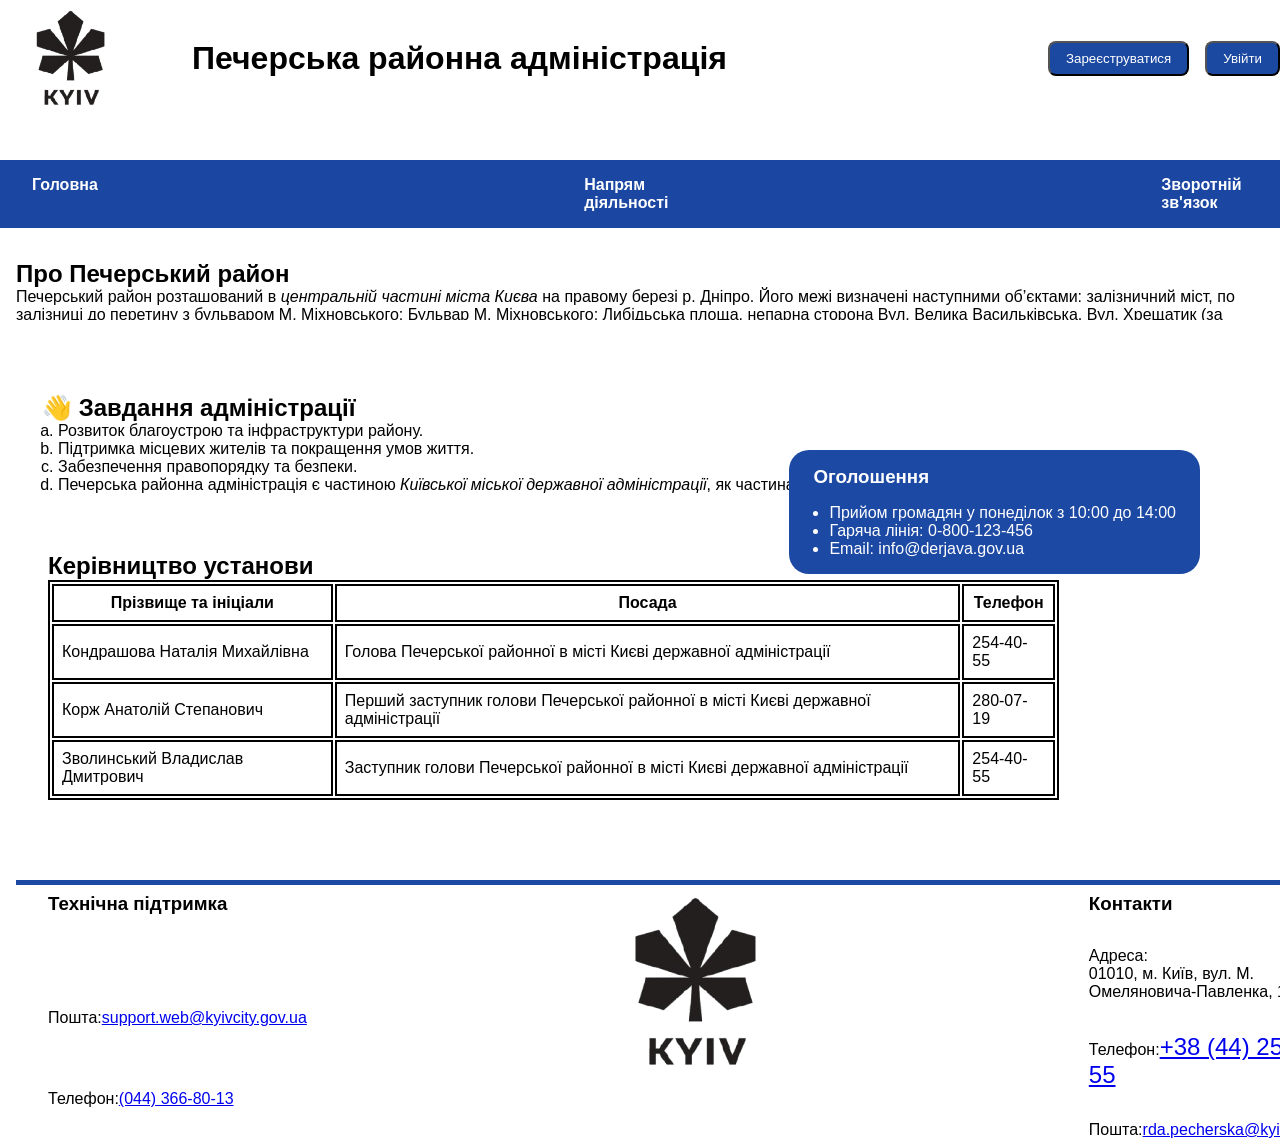
<file: index.html>
<!doctype html><html lang="en"><head><meta charset="utf-8"/><link rel="icon" href="/favicon.ico"/><meta name="viewport" content="width=device-width,initial-scale=1"/><meta name="theme-color" content="#000000"/><meta name="description" content="Web site created using create-react-app"/><link rel="apple-touch-icon" href="/logo192.png"/><link rel="manifest" href="/manifest.json"/><title>React App</title><script defer="defer" src="/static/js/main.dc4f8c51.js"></script><link href="/static/css/main.452fe39c.css" rel="stylesheet"></head><body><noscript>You need to enable JavaScript to run this app.</noscript><div id="root"></div></body></html>
</file>
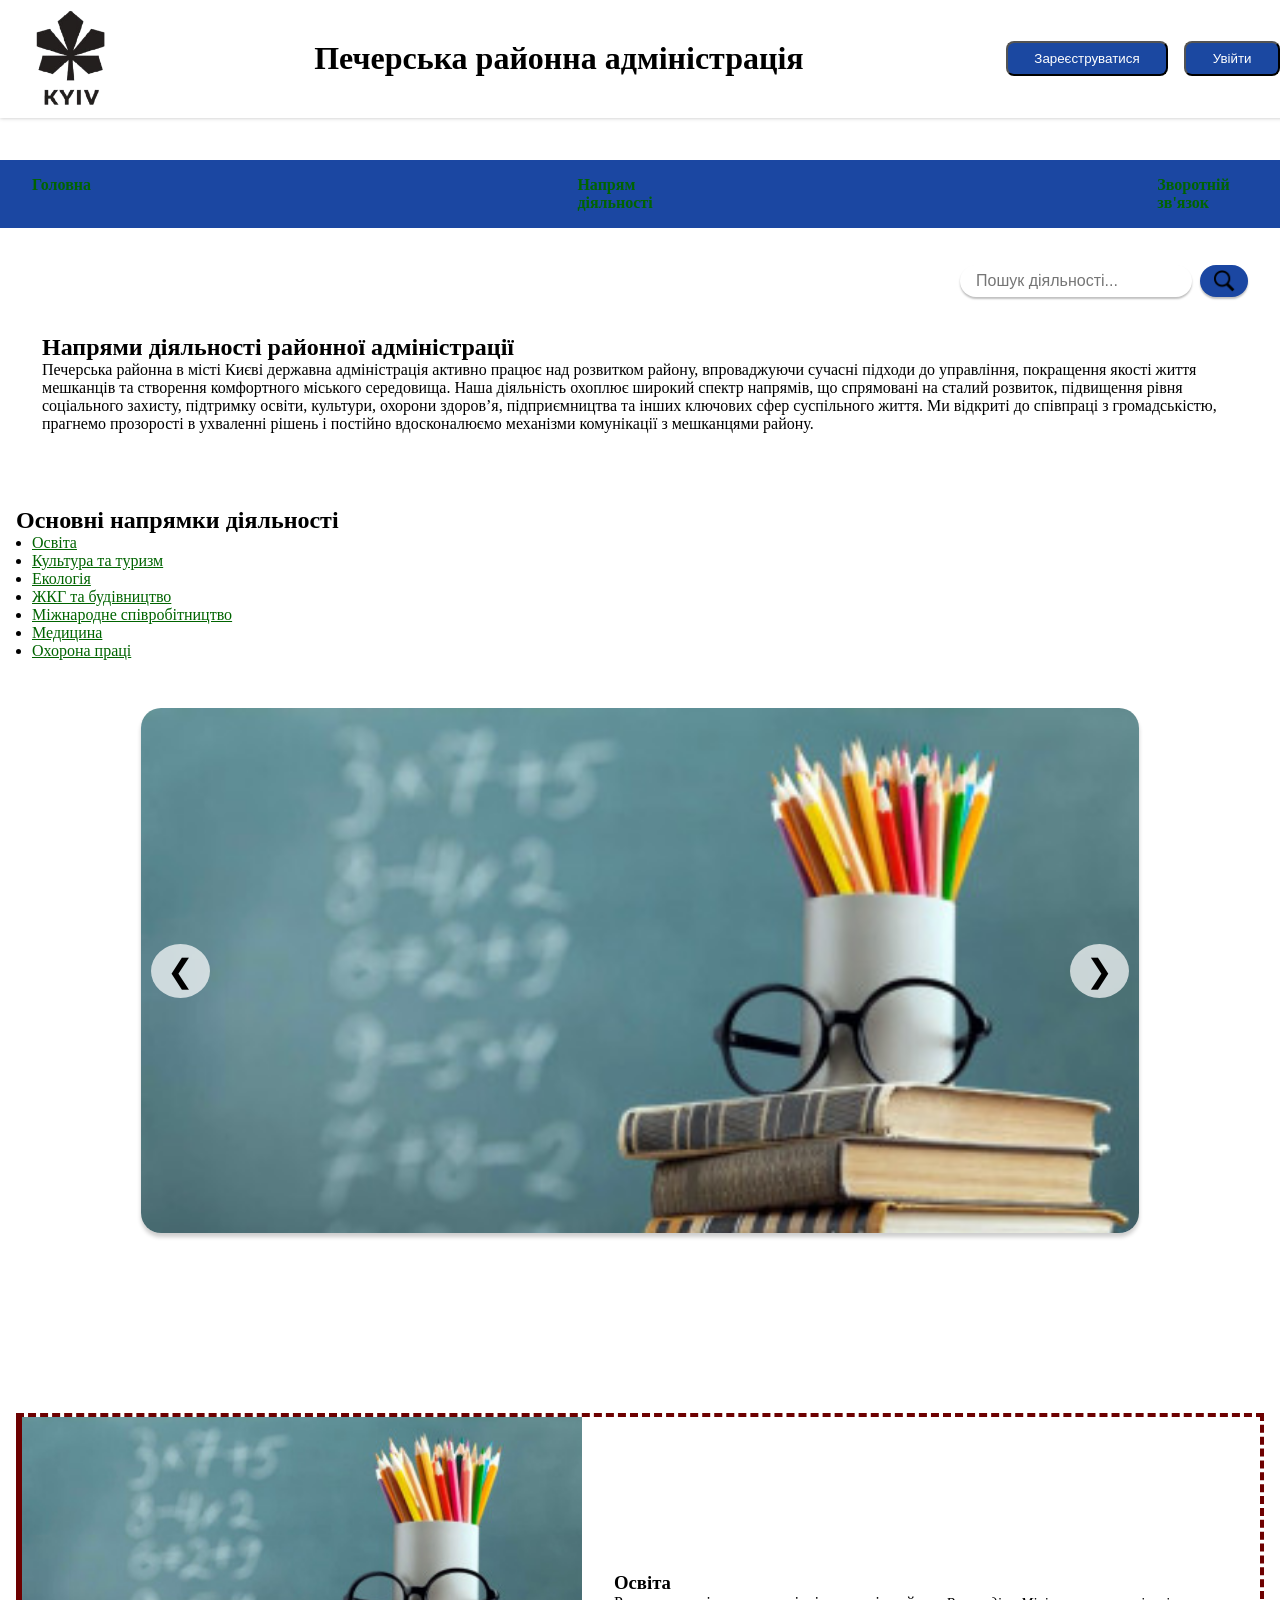
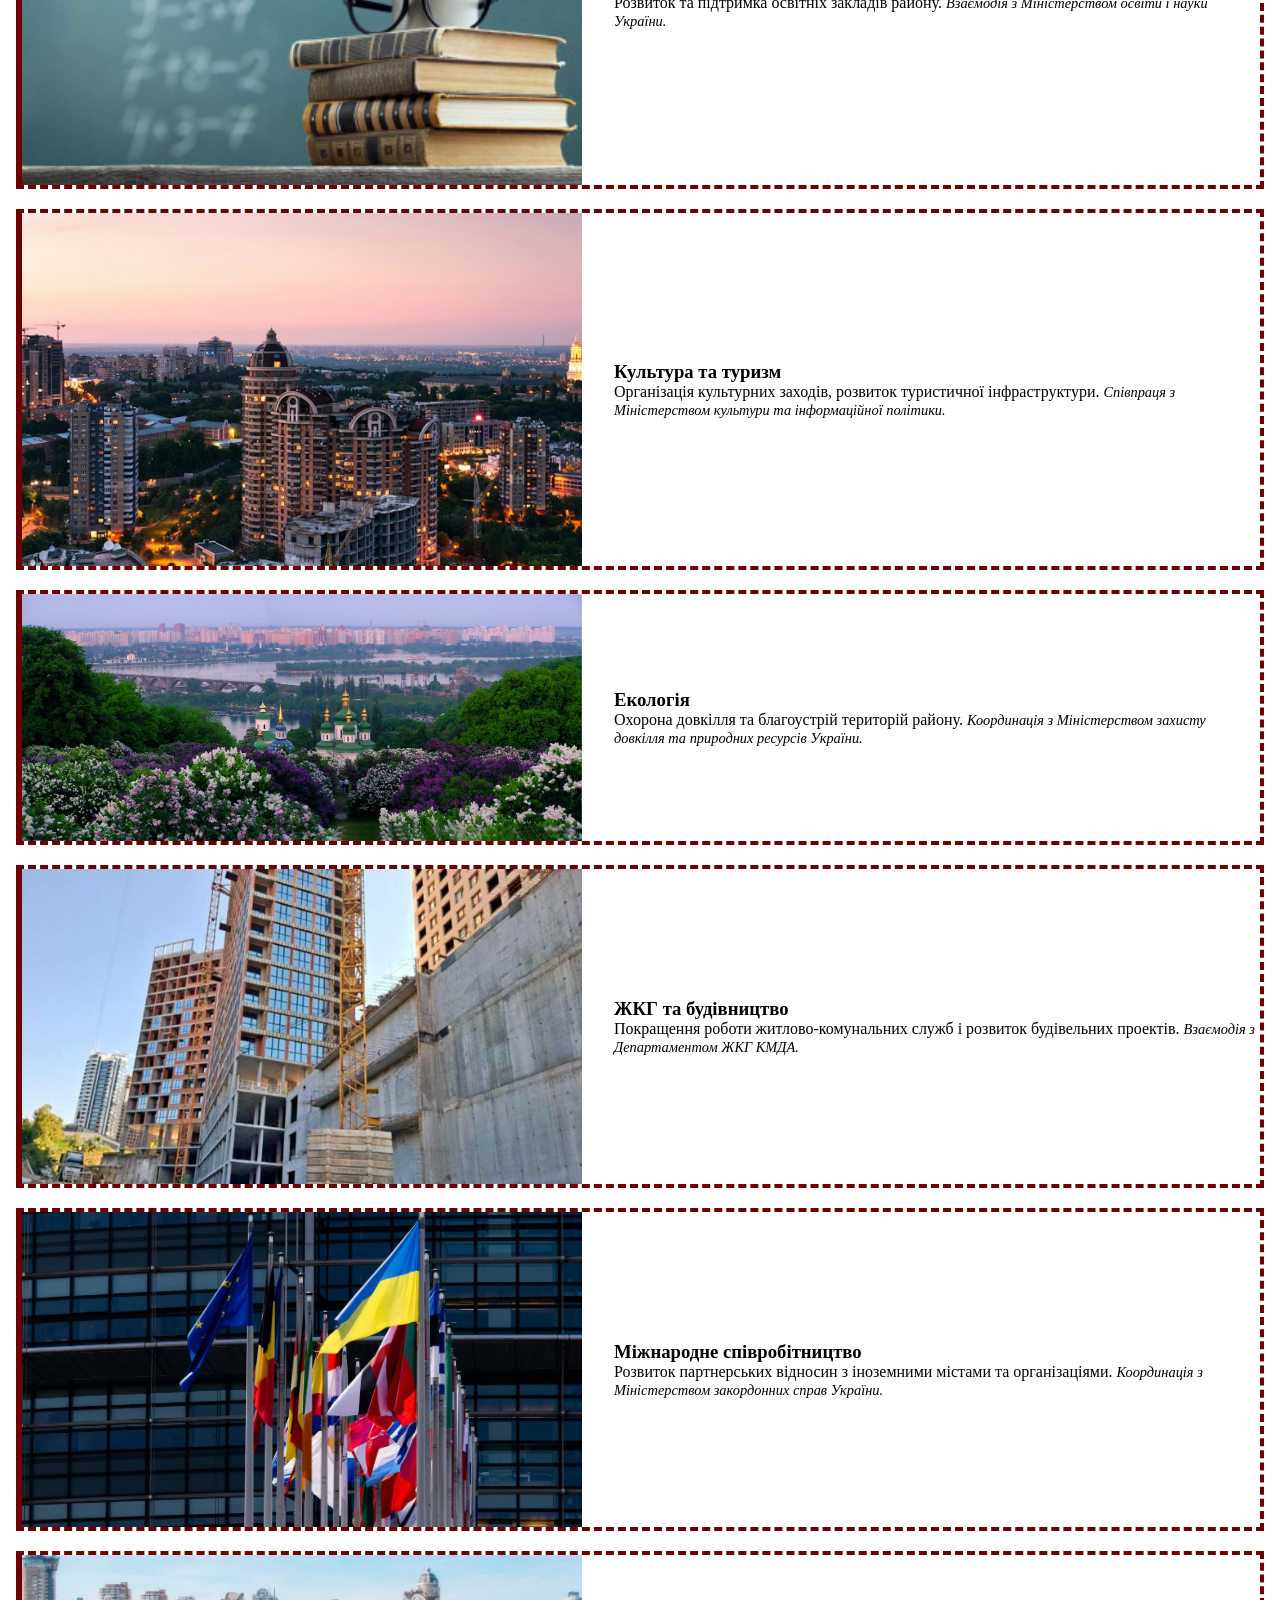
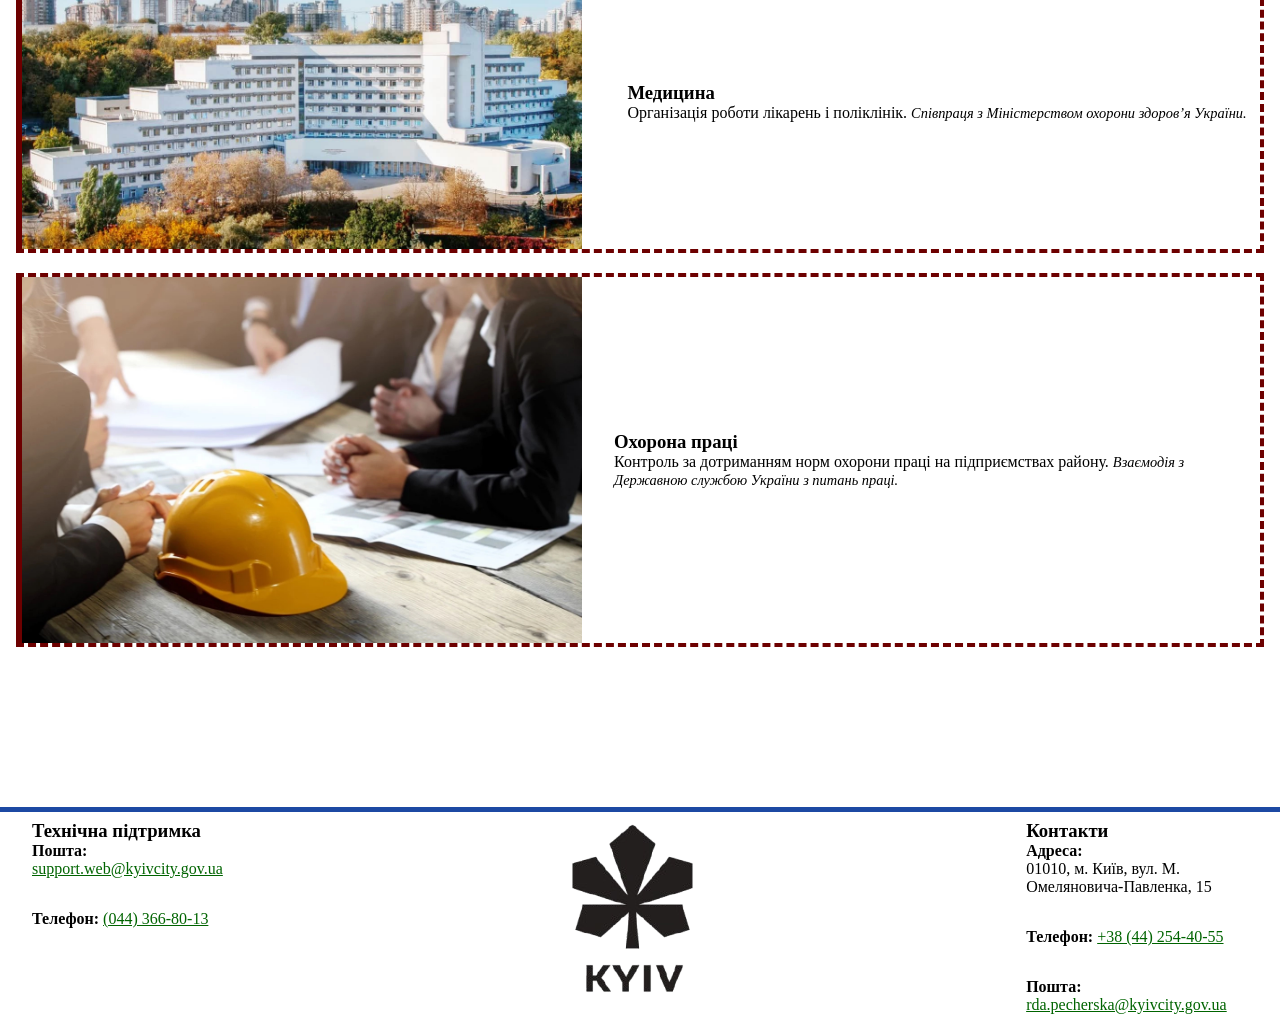
<file: activity.html>
<!DOCTYPE html>
<html lang="uk">
<head>
    <meta charset="UTF-8">
    <meta name="viewport" content="width=device-width, initial-scale=1.0">
    <title>Напрям діяльності</title>
    <link rel = "stylesheet" href = "css/stylesActivity.css">
</head>
<body>
    <header>
        <img src = "assets/logo.png" alt = "logo">
        <h1>Печерська районна адміністрація</h1>

        <div class = "profile-buttons">
            <button>Зареєструватися</button>
            <button>Увійти</button>
        </div>
    </header>

    <nav>
        <ul>
            <li>
                <a href = "index.html">Головна</a>
            </li>
            <li>
                <a href = "activity.html">Напрям діяльності</a>
            </li>
            <li>
                <a href = "feedback.html">Зворотній зв'язок</a>
            </li>
        </ul>
    </nav>

    <main>
        <article>
            <div class = "searchBox" id = "searchBox">
                <input placeholder = "Пошук діяльності...">
                <button>
                    <img src = "assets/search.png" alt = "search">
                </button>
            </div>
            
            <div class = "info">    
                <h2>Напрями діяльності районної адміністрації</h2>
                <p>Печерська районна в місті Києві державна адміністрація активно працює над розвитком району, впроваджуючи сучасні підходи до управління, покращення якості життя мешканців та створення комфортного міського середовища. Наша діяльність охоплює широкий спектр напрямів, що спрямовані на сталий розвиток, підвищення рівня соціального захисту, підтримку освіти, культури, охорони здоров’я, підприємництва та інших ключових сфер суспільного життя. Ми відкриті до співпраці з громадськістю, прагнемо прозорості в ухваленні рішень і постійно вдосконалюємо механізми комунікації з мешканцями району.</p>
            </div>

            <div class = "info">
                <h2>Основні напрямки діяльності</h2>
                <ul>
                    <li><a href = "https://pechersk.kyivcity.gov.ua/diialnist/osvita">Освіта</a></li>
                    <li><a href = "https://pechersk.kyivcity.gov.ua/diialnist/kultura-ta-turyzm">Культура та туризм</a></li>
                    <li><a href = "#">Екологія</a></li>
                    <li><a href = "#">ЖКГ та будівництво</a></li>
                    <li><a href = "#">Міжнародне співробітництво</a></li>
                    <li><a href = "#">Медицина</a></li>
                    <li><a href = "#">Охорона праці</a></li>
                </ul>
            </div>

            <div class = "carouselContainer" id = "carouselContainer">
                <button class = "prev">&#10094;</button>
                <div class = "carouselSlide" id = "carouselSlide">
                    <img src = "assets/education.jpg" alt = "Освіта">
                    <img src = "assets/traveling.jpg" alt = "Культура та туризм">
                    <img src = "assets/eco.png" alt = "Екологія">
                    <img src = "assets/build.jpg" alt = "ЖКГ та будівництво">
                    <img src = "assets/international.jpg" alt = "Міжнародне співробітництво">
                    <img src = "assets/medicine.jpg" alt = "Медицина">
                    <img src = "assets/safety.jpg" alt = "Охорона праці">
                </div>
                <button class = "next">&#10095;</button>
            </div>

            <section class = "activities">

                <div class = "activity">
                    <img src = "assets/education.jpg" alt = "Освіта">

                    <div class = "activity-text">
                        <h3>Освіта</h3>
                        <p>Розвиток та підтримка освітніх закладів району. <span class = "selected-text">Взаємодія з Міністерством освіти і науки України.</span></p>
                    </div>
                </div>

                <div class = "activity">
                    <img src = "assets/traveling.jpg" alt = "Культура і туризм">

                    <div class = "activity-text">
                        <h3>Культура та туризм</h3>
                        <p>Організація культурних заходів, розвиток туристичної інфраструктури. <span class = "selected-text">Співпраця з Міністерством культури та інформаційної політики.</span></p>
                    </div>
                </div>

                <div class = "activity">
                    <img src = "assets/eco.png" alt = "Екологія">

                    <div class = "activity-text">
                        <h3>Екологія</h3>
                        <p>Охорона довкілля та благоустрій територій району. <span class = "selected-text">Координація з Міністерством захисту довкілля та природних ресурсів України.</span></p>
                    </div>
                </div>

                <div class = "activity">
                    <img src = "assets/build.jpg" alt = "ЖКГ та будівництво">

                    <div class = "activity-text">
                        <h3>ЖКГ та будівництво</h3>
                        <p>Покращення роботи житлово-комунальних служб і розвиток будівельних проектів. <span class = "selected-text">Взаємодія з Департаментом ЖКГ КМДА.</span></p>
                    </div>
                </div>

                <div class = "activity">
                    <img src = "assets/international.jpg" alt = "Міжнародне співробітництво">

                    <div class = "activity-text">
                        <h3>Міжнародне співробітництво</h3>
                        <p>Розвиток партнерських відносин з іноземними містами та організаціями. <span class = "selected-text">Координація з Міністерством закордонних справ України.</span></p>
                    </div>
                </div>

                <div class = "activity">
                    <img src = "assets/medicine.jpg" alt = "Медицина">

                    <div class = "activity-text">
                        <h3>Медицина</h3>
                        <p>Організація роботи лікарень і поліклінік. <span class = "selected-text">Співпраця з Міністерством охорони здоров’я України.</span></p>
                    </div>
                </div>

                <div class = "activity">
                    <img src = "assets/safety.jpg" alt = "Охорона праці">

                    <div class = "activity-text">
                        <h3>Охорона праці</h3>
                        <p>Контроль за дотриманням норм охорони праці на підприємствах району. <span class = "selected-text">Взаємодія з Державною службою України з питань праці.</span></p>
                    </div>
                </div>
            </section>
        </article>
    </main>

    <footer>
        <div class = "footer-support">
            <h3>Технічна підтримка</h3>

            <ul>
                <li>
                    <label>Пошта:</label>
                    <a href = "#">support.web@kyivcity.gov.ua</a>
                </li>
                <li>
                    <label>Телефон:</label>
                    <a href = "#">(044) 366-80-13</a>
                </li>
            </ul>
        </div>

        <img src = "assets/logo.png">

        <div class = "footer-contacts">
            <h3>Контакти</h3>
            <ul>
                <li>
                    <label>Адреса:</label>
                    <p>01010, м. Київ, вул. М. Омеляновича-Павленка, 15</p>
                </li>
                <li>
                    <label>Телефон:</label>
                    <a href = "#">+38 (44) 254-40-55</a>
                </li>
                <li>
                    <label>Пошта:</label>
                    <a href = "#">rda.pecherska@kyivcity.gov.ua</a>
                    <style>
                        label {
                            font-weight: 900;
                        }
                    </style>
                </li>
            </ul>
        </div>
    </footer>

    <script src = "scripts/activityScript.js"></script>
</body>
</html>
</file>
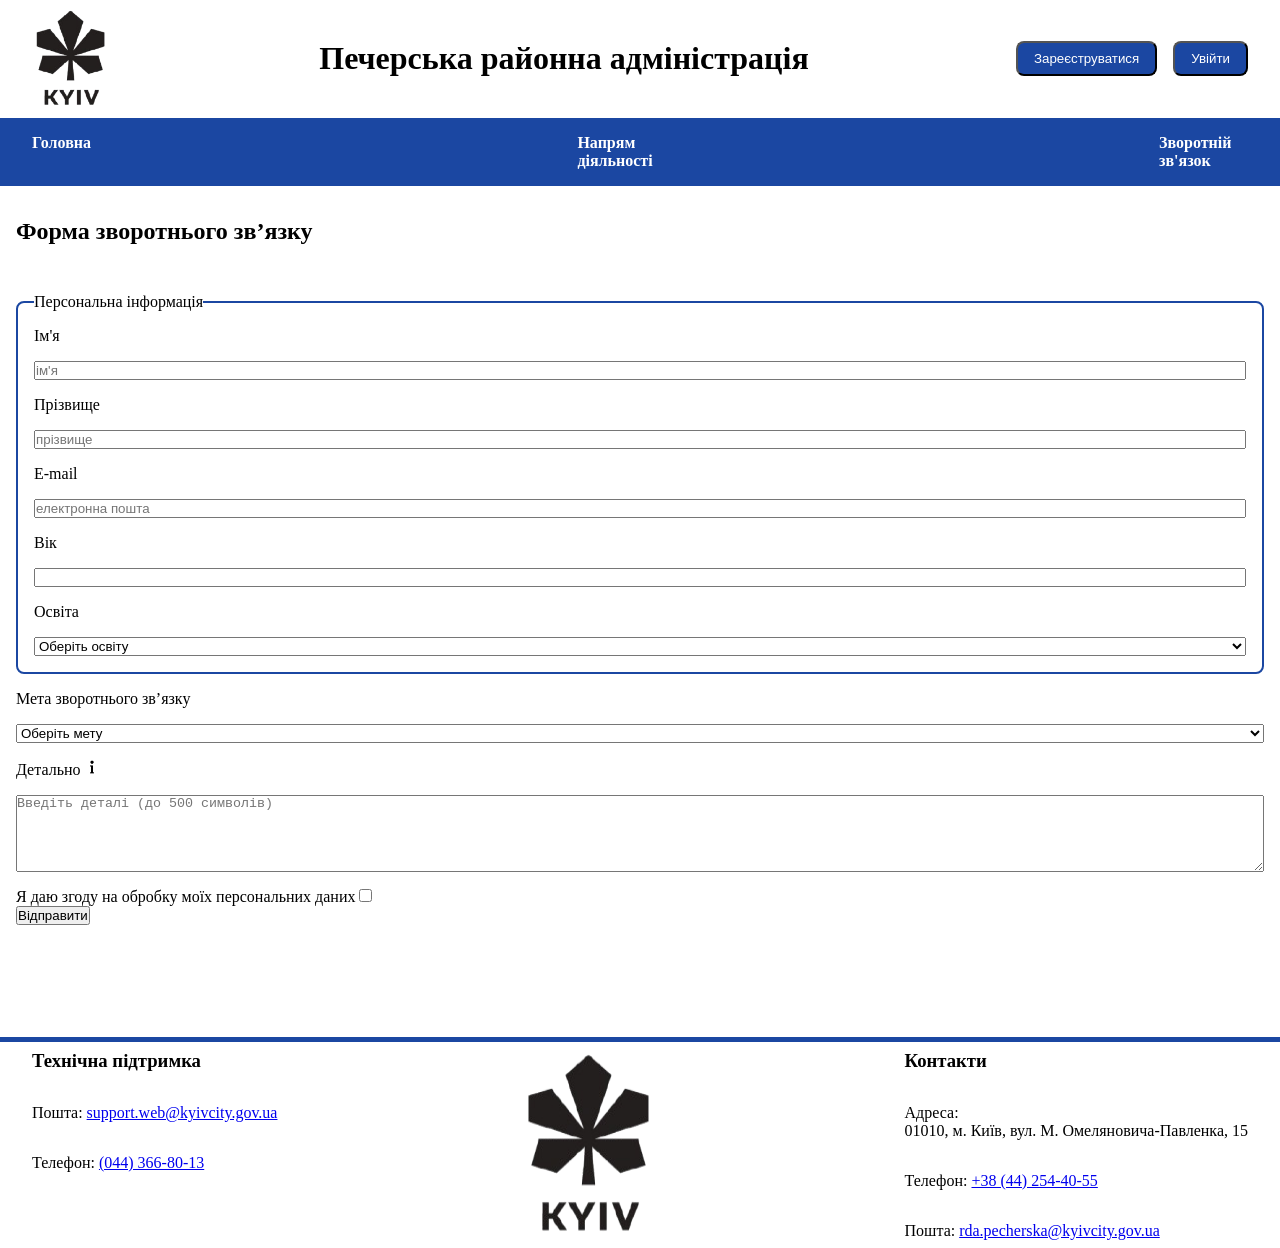
<file: feedback.html>
<!DOCTYPE html>
<html lang="uk">
<head>
    <meta charset="UTF-8">
    <meta name="viewport" content="width=device-width, initial-scale=1.0">
    <title>Зворотній зв'язок</title>
    <link rel = "stylesheet" href = "css/stylesFeedback.css">
</head>
<body>
    <header>
        <img src = "assets/logo.png" alt = "logo">
        <h1>Печерська районна адміністрація</h1>

        <div class = "profile-buttons">
            <button>Зареєструватися</button>
            <button>Увійти</button>
        </div>
    </header>

    <nav>
        <ul>
            <li>
                <a href = "index.html">Головна</a>
            </li>
            <li>
                <a href = "activity.html">Напрям діяльності</a>
            </li>
            <li>
                <a href = "feedback.html">Зворотній зв'язок</a>
            </li>
        </ul>
    </nav>

    <main>
        <article>
            <h2>Форма зворотнього зв’язку</h2>
            <form action = "#" method = "post">
                <fieldset>
                    <legend>Персональна інформація</legend>
                    
                    <label for = "name">Ім'я</label>
                    <input type = "text" id = "name" name = "name" placeholder = "ім'я" required>

                    <label for = "surname">Прізвище</label>
                    <input type = "text" id = "surname" name = "surname" placeholder = "прізвище" required>
                    
                    <label for = "email">E-mail</label>
                    <input type = "email" id = "email" name = "email" placeholder = "електронна пошта" required>
                    
                    <label for = "age">Вік</label>
                    <input type = "number" id = "age" name = "age" min = "18" required>
                    
                    <label for = "education">Освіта</label>
                    <select id = "education" name = "education" required>
                        <option value = "">Оберіть освіту</option>
                        <option value = "full">Повна</option>
                        <option value = "incomplete">Неповна</option>
                        <option value = "higher">Вища</option>
                        <option value = "professional">Професійна</option>
                    </select>
                </fieldset>

                <section class = "submain">
                    <label for = "purpose">Мета зворотнього зв’язку</label>
                    <select id = "purpose" name = "purpose" required>
                        <option value = "">Оберіть мету</option>
                        <option value = "cooperation">Співпраця</option>
                        <option value = "complaint">Скарга на порушення права власності</option>
                        <option value = "suggestion">Пропозиція</option>
                        <option value = "error">Наявність помилки</option>
                    </select>

                    <div class = "labelDetail">
                        <label for = "details">Детально</label>
                        <img src = "assets/information.png" class = "infoIcon" id = "infoIcon">
                        <span class = "tooltip">Вдячні за Ваш час! Конкретизуйте мету звернення, будь ласка.</span>
                    </div>
                    <textarea class = "detailInfo" id = "details" name = "details" rows = "5" cols = "30" maxlength = "500" placeholder="Введіть деталі (до 500 символів)"></textarea>

                    <div class = "proccesing">
                        <label for = "consent">Я даю згоду на обробку моїх персональних даних</label>
                        <input type = "checkbox" id = "consent" name = "consent" required>
                    </div>
                </section>

                <button type = "submit">Відправити</button>
            </form>
        </article>
    </main>

    <footer>
        <div class = "footer-column">
            <h3>Технічна підтримка</h3>
            <ul>
                <li>
                    <label>Пошта:</label>
                    <a href="mailto:support.web@kyivcity.gov.ua">support.web@kyivcity.gov.ua</a>
                </li>
                <li>
                    <label>Телефон:</label>
                    <a href = "tel:(044) 366-80-13">(044) 366-80-13</a>
                </li>
            </ul>
        </div>

        <img src = "assets/logo.png">

        <div class = "footer-column">
            <h3>Контакти</h3>
            <ul>
                <li>
                    <label>Адреса:</label>
                    <p>01010, м. Київ, вул. М. Омеляновича-Павленка, 15</p>
                </li>
                <li>
                    <label>Телефон:</label>
                    <a href = "tel:+38 (44) 254-40-55">+38 (44) 254-40-55</a>
                </li>
                <li>
                    <label>Пошта:</label>
                    <a href="mailto:rda.pecherska@kyivcity.gov.ua">rda.pecherska@kyivcity.gov.ua</a>
                </li>
            </ul>
        </div>
    </footer>
</body>
</html>
</file>
<file: static/css/main.452fe39c.css>
body{-webkit-font-smoothing:antialiased;-moz-osx-font-smoothing:grayscale;font-family:-apple-system,BlinkMacSystemFont,Segoe UI,Roboto,Oxygen,Ubuntu,Cantarell,Fira Sans,Droid Sans,Helvetica Neue,sans-serif;margin:0}code{font-family:source-code-pro,Menlo,Monaco,Consolas,Courier New,monospace}*{margin:0;padding:0}header{grid-gap:5rem;align-items:center;background-color:#fff;display:grid;gap:5rem;grid-template-columns:repeat(3,auto);max-width:100%;padding:.5rem 2rem;position:absolute;top:0}header img{width:5rem}.profile-buttons{grid-gap:1rem;display:grid;gap:1rem;grid-template-columns:repeat(2,auto);position:fixed;right:0;z-index:1010}.profile-buttons button{background-color:#1b48a1;border-radius:.5rem;color:#fff;cursor:pointer;padding:.5rem 1rem}nav{margin-top:10rem}nav>ul{grid-gap:40%;background-color:#1b47a2;display:grid;gap:40%;grid-template-columns:repeat(3,auto);list-style-type:none;padding:1rem 2rem}@media screen and (max-width:768px){nav>ul{gap:10%;grid-template-columns:repeat(1,auto);height:10rem;justify-content:end}}nav ul li a{color:#fff;font-weight:700;text-decoration:none}.subMenu{background-color:#fff;border-radius:20px;box-shadow:0 4px 4px #00000040;display:none;flex-direction:column;gap:1rem;height:10rem;list-style:none;padding:1rem;position:absolute;width:10rem;z-index:1010}.subMenu li a{color:#000;font-size:1rem;text-decoration:none;transition:all .3s ease-in-out}.subMenu li a:hover{font-size:1.1rem}main{padding-left:1rem}article{grid-gap:3rem;display:grid;gap:3rem;grid-template-rows:repeat(2,auto);padding:2rem 0;position:relative}.info:first-child{max-height:60px;overflow-y:scroll}.info:nth-child(2){margin:16px 10px;padding:10px 16px}.info ol{margin-left:1rem}#leadership{margin-bottom:3rem;margin-left:2rem;max-width:80%;transition:all .3s ease-in-out}#leadership:hover{transform:scale(1.05)}table{border:2px solid lab(0 0 0)}td,th{border:2px solid #000;padding:.5rem}aside{grid-gap:1rem;background-color:#1c49a3;border-radius:20px;color:#fff;display:grid;gap:1rem;grid-template-rows:repeat(2,auto);padding:1rem 1.5rem;position:absolute;right:5rem;top:50%;transition:all .3s ease-in-out;z-index:1009}aside:hover{background-color:#fff;border:3px solid #000;box-shadow:0 0 4px #00000040;color:#000;transform:scale(1.1)}aside ul{margin-left:1rem}footer{grid-gap:20rem;border-top:5px solid hwb(220 11% 36%);display:grid;gap:20rem;grid-template-columns:repeat(3,auto);margin-top:5rem;padding:.5rem 2rem}@media screen and (max-width:768px){footer{gap:20%;grid-template-columns:repeat(1,auto)}}.footer-column,footer ul{grid-gap:2rem;display:grid;gap:2rem}footer ul{list-style-type:none}footer a,footer label{border:none;outline:none;transition:all 3s ease-in-out}footer a:hover,footer label:hover{border:3px double #000;padding:3px}a[href="tel:+38 (44) 254-40-55"]{font-size:1.5rem}
/*# sourceMappingURL=main.452fe39c.css.map*/
</file>
<file: css/stylesActivity.css>
* {
    padding: 0;
    margin: 0;
}

a:link {
    color: darkgreen;
}

a:visited {
    color: darkblue;
}

/* Селектор */
header {
    position: fixed;
    top: 0;
    left: 0;
    display: grid;
    grid-template-columns: repeat(3, auto);
    gap: 10rem;
    align-items: center;
    padding: 0.5rem 2rem;
    background-color: white;
    box-shadow: 0px 0px 4px rgba(0, 0, 0, 0.25);
    width: 100%;
    z-index: 1010;
}

header img {
    width: 5rem;
}

/* Селектор */
.profile-buttons {
    display: grid;
    grid-template-columns: repeat(2, auto);
    gap: 1rem;
    padding-right: 2rem;
}

/* Колір */
.profile-buttons button {
    padding: 0.5rem 1rem;
    border-radius: 0.5rem;
    background-color: hsl(220, 71%, 37%);
    color: white;
    cursor: pointer;
}

nav {
    margin-top: 10rem;
}

/* Селектро */
/* Колір */
nav > ul {
    display: grid;
    grid-template-columns: repeat(3, auto);
    gap: 40%;
    list-style-type: none;
    background-color: #1b47a2;
    padding: 1rem 2rem;
}

/* Кольір */
nav ul li a {
    color: white;
    text-decoration: none;
    font-weight: bold;
}

article {
    position: relative;
    display: grid; 
    grid-template-rows: repeat(2, auto); 
    gap: 3rem;
    padding: 5rem 1rem;
}

.searchBox {
    position: absolute;
    top: 1%;
    right: 2rem;
    display: flex;
    gap: 0.5rem;
    height: 2rem;
}

.searchBox input {
    font-size: 1rem;
    padding: 0.5rem 1rem;
    border-radius: 20px;
    border: none;
    box-shadow: 0px 2px 2px rgba(0, 0, 0, 0.25);
}

.searchBox button {
    display: flex;
    align-items: center;
    justify-content: center;
    background-color: #1b47a2;
    border-radius: 20px;
    border: none;
    width: 3rem;
    box-shadow: 0px 2px 2px rgba(0, 0, 0, 0.25);
}

.searchBox img {
    width: 1.5rem;
    height: auto;
}

.info:nth-child(2) {
    padding: 10px 16px;
    margin: 16px 10px;
}

.info ol {
    margin-left: 1rem;
}

/* Карусель */

.carouselContainer {
    position: relative;
    width: 80%;
    max-width: 80%;
    max-height: 80%;
    margin: 0rem auto;
    overflow: hidden;
    border-radius: 20px;
    box-shadow: 0px 4px 4px rgba(0,0,0,0.2);
}

.carouselSlide {
    display: flex;
    transition: transform 0.3s ease-in-out;
}

.carouselSlide img {
    width: 100%;
    flex-shrink: 0;
}

/* Кнопки */
.prev, .next {
    position: absolute;
    top: 50%;
    transform: translateY(-50%);
    background-color: rgba(255, 255, 255, 0.7);
    border: none;
    padding: 0.5rem 1rem;
    font-size: 2rem;
    cursor: pointer;
    border-radius: 50%;
    transition: all 0.3s ease-in-out;
    z-index: 1020;
}

.prev { left: 10px; }
.next { right: 10px; }

.prev:hover, .next:hover {
    background-color: rgba(255,255,255,1);
}


#leadership {
    margin-left: 3rem;
    max-width: 80%;
    transition: all 0.3s ease-in-out;
}

#leadership:hover {
    transform: scale(1.05);
}

/* Колір */
table {
    border: lab(0% 0 0) 2px solid;
}

th, td {
    border: black 2px solid;
    padding: 0.5rem;
}

/* Колір */
footer {
    display: grid;
    grid-template-columns: repeat(3, auto); 
    gap: 20rem;
    padding: 0.5rem 2rem;
    margin-top: 5rem;
    border-top: hwb(220 11% 36%) 5px solid;
}

.footer-column {
    display: grid;
    gap: 2rem;
}

footer ul {
    list-style-type: none;
    display: grid;
    gap: 2rem;
}

footer a,
footer label {
    border: none;
    outline: none;
    transition: all 3s ease-in-out;
}

footer a:hover, 
footer label:hover {
    border: 3px double black; 
    padding: 3px; 
}

/* activity */

.info ul {
    margin-left: 1rem;
}

.activities {
    display: grid;
    grid-template-columns: repeat(auto-fit, minmax(800px, 1fr));
    gap: 20px;
}

.activity {
    display: grid;
    grid-auto-flow: column; 
    grid-template-columns: repeat(2, auto); 
    gap: 2rem;
    align-items: center;
    border: 4px dashed #6d0000;   
    border-left: 6px solid #6d0000;
}

.activity img {
    width: 35rem;
    z-index: 1000;
    transition: all 0.3s ease-in-out;
}

.activity img:hover {
    filter: brightness(0.75);
}

.selected-text {
    font-weight: 300;
    font-size: 0.9rem;
    font-style: italic;
}
</file>
<file: css/stylesFeedback.css>
* {
    padding: 0;
    margin: 0;
}

header {
    display: flex;
    justify-content: space-between;
    align-items: center;
    padding: 0.5rem 2rem;
}

header img {
    width: 5rem;
}

.profile-buttons {
    display: flex;
    gap: 1rem;
}

.profile-buttons button {
    padding: 0.5rem 1rem;
    border-radius: 0.5rem;
    background-color: #1b47a2;
    color: white;
    cursor: pointer;
}

nav ul {
    display: flex;
    gap: 40%;
    list-style-type: none;
    background-color: #1b47a2;
    padding: 1rem 2rem;
}

nav ul li a {
    color: white;
    text-decoration: none;
    font-weight: bold;
}

article {
    display: flex;
    flex-direction: column;
    gap: 3rem;
    padding: 2rem 1rem;
}

fieldset {
    display: flex;
    flex-direction: column;
    gap: 1rem;
    border: 2px solid #1b47a2;
    padding: 1rem;
    border-radius: 0.5rem;
    margin-bottom: 1rem;
}

.submain {
    display: flex;
    flex-direction: column;
    gap: 1rem;
}

.labelDetail {
    position: relative; 
    display: inline-block;
}

.infoIcon {
    width: 1rem;
    height: auto;
}

.tooltip {
    visibility: hidden;
    width: 20rem;
    background-color: #333;
    color: white;
    text-align: left;
    padding: 1rem;
    border-radius: 20px;
    position: absolute;
    top: 50%;
    transform: translateY(-50%);
    z-index: 1011;
    opacity: 0;
    transition: opacity 0.3s ease-in-out;
}

.detailInfo:hover + .labelDetail .tooltip,
.labelDetail:hover .tooltip {
    visibility: visible;
    opacity: 1;
}

.detailInfo {
    transition: all 0.3s ease-in-out;
}

.detailInfo:hover {
    color: white;
    background-color: #1b47a2;
    border: 1px solid black;
    box-shadow: 0px 2px 2px rgba(0, 0, 0, 0.25);
}

.info ol {
    margin-left: 1rem;
}

.leadership {
    margin-left: 1rem;
}

table {
    border: black 2px solid;
}

th, td {
    border: black 2px solid;
    padding: 0.5rem;
}

footer {
    display: flex;
    justify-content: space-between;
    padding: 0.5rem 2rem;
    margin-top: 5rem;
    border-top: #1b47a2 5px solid;
}

footer ul {
    list-style-type: none;
    display: flex;
    flex-direction: column;
    gap: 2rem;
}

.footer-column {
    display: flex;
    flex-direction: column;
    gap: 2rem;
}
</file>
